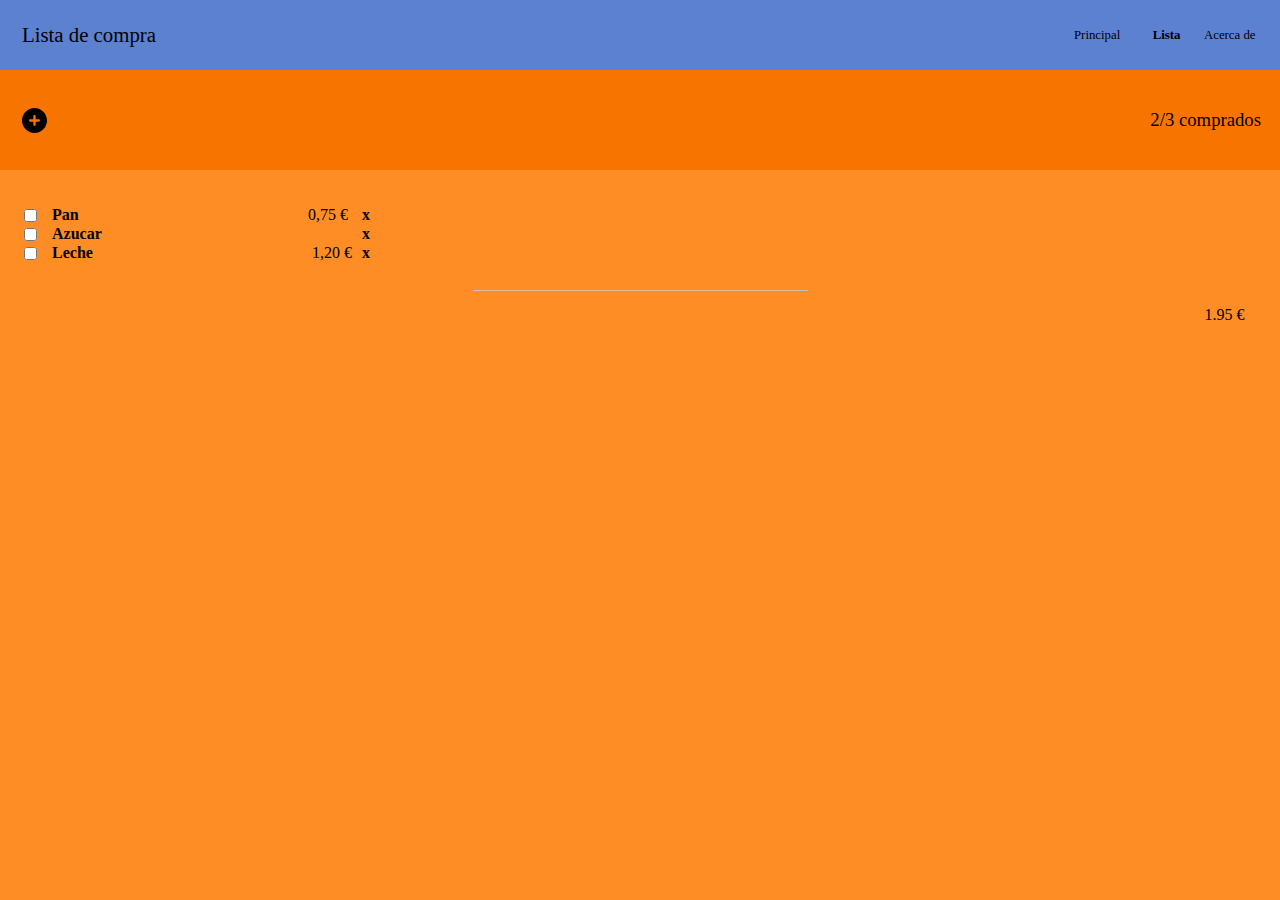
<file: index.html>
<!DOCTYPE html>
<html lang="es">
  <head>
    <meta charset="UTF-8" />
    <meta http-equiv="X-UA-Compatible" content="IE=edge" />
    <meta name="viewport" content="width=device-width, initial-scale=1.0" />
    <link rel="stylesheet" href="index.css" />
    <link rel="icon" type="image/x-icon" href="shopping-icon.png" />
    <title>Shopping-List</title>
  </head>
  <body>
    <main>
      <header>
        <h1>Lista de compra</h1>
        <ul class="header-ul">
          <a href="item-add.html" class="header-li"><li>Principal</li> </a>
          <li class="lista header-li">Lista</li>
          <li class="header-li">Acerca de</li>
        </ul>
      </header>
      <section class="resume">
        <img src="circle-plus-solid.svg" alt="el simbolo plus" width="25px" />
        <h3>2/3 comprados</h3>
      </section>
      <section class="items">
        <form>
          <ul class="shopping-list-items">
            <li class="items__li">
              <span class="shopping-items">
                <input type="checkbox" name="item1" value="pan" class="space" />
                <label for="item1"> Pan</label><br />
              </span>
              <p>0,75 € <span>x</span></p>
            </li>
            <li class="items__li">
              <span class="shopping-items">
                <input
                  type="checkbox"
                  name="item2"
                  value="azucar"
                  class="space"
                />
                <label for="item2"> Azucar</label><br />
              </span>
              <p><span>x</span></p>
            </li>
            <li class="items__li">
              <span class="shopping-items">
                <input
                  type="checkbox"
                  name="item3"
                  value="leche"
                  class="space"
                />
                <label for="item3"> Leche</label><br />
              </span>
              <p>1,20 €<span>x</span></p>
            </li>
          </ul>
        </form>
        <div class="precios"></div>
      </section>
      <div class="line"></div>
      <section class="total">
        <p class="totalling">1.95 €</p>
      </section>
    </main>
  </body>
</html>
</file>
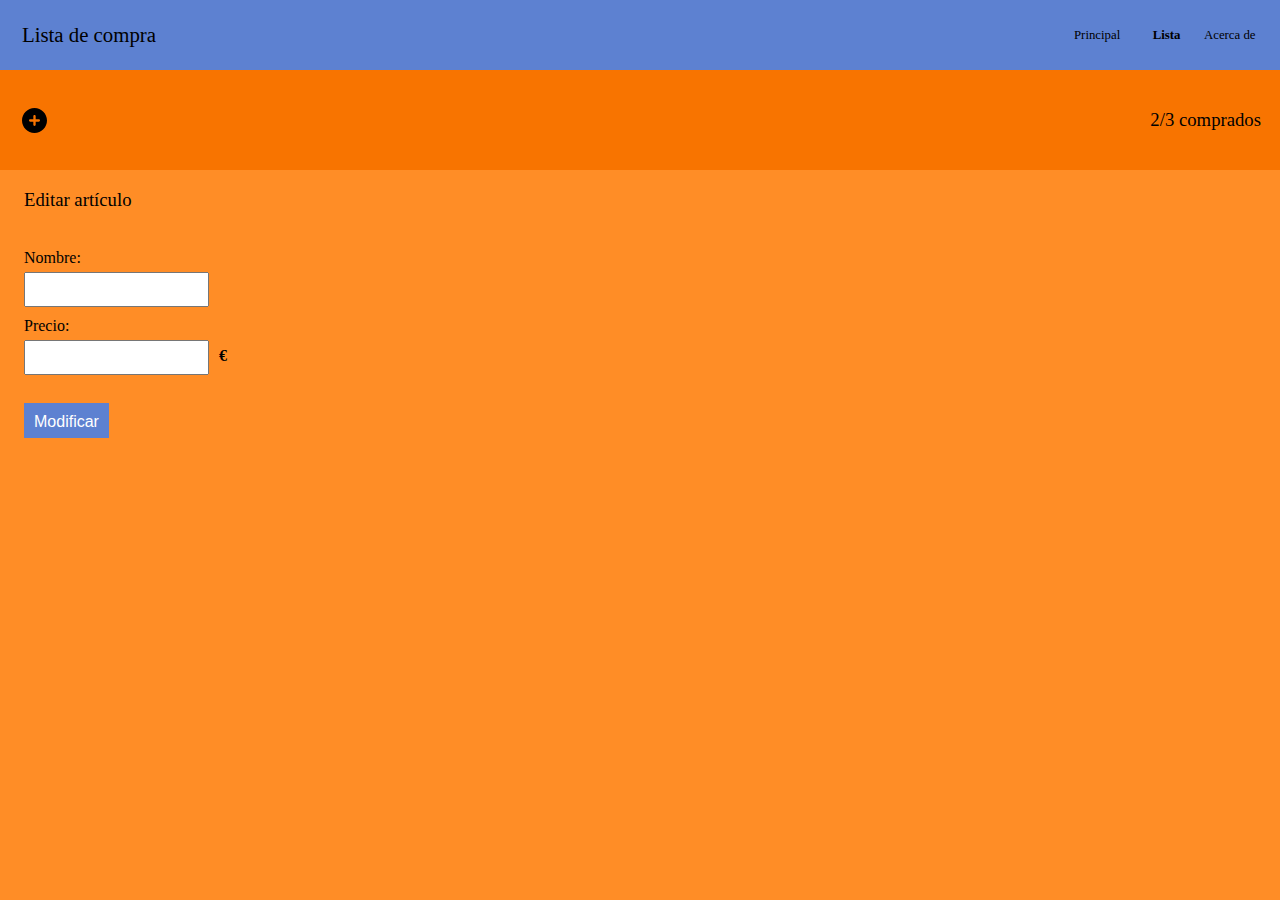
<file: item-add.html>
<!DOCTYPE html>
<html lang="es">
  <head>
    <meta charset="UTF-8" />
    <meta http-equiv="X-UA-Compatible" content="IE=edge" />
    <meta name="viewport" content="width=device-width, initial-scale=1.0" />
    <link rel="stylesheet" href="index.css" />
    <link rel="icon" type="image/x-icon" href="shopping-icon.png" />
    <title>Shopping-List</title>
  </head>
  <body>
    <main>
      <header>
        <h1>Lista de compra</h1>
        <ul class="header-ul">
          <a href="/index.html" class="header-li"><li>Principal</li> </a>
          <li class="lista header-li">Lista</li>
          <li class="header-li">Acerca de</li>
        </ul>
      </header>
      <section class="resume">
        <img src="circle-plus-solid.svg" alt="el simbolo plus" width="25px" />
        <h3>2/3 comprados</h3>
      </section>
      <section class="edit-items">
        <h3>Editar artículo</h3>
        <form>
          <label for="type">Nombre:</label> <br />
          <input type="text" name="type" class="input-text" /> <br />
          <label for="price">Precio:</label> <br />
          <span class="price-span">
            <input type="text" name="price" class="price" />
            <p class="euro">€</p>
          </span>
          <br />
          <button>Modificar</button>
        </form>
      </section>
      <section class="total"></section>
    </main>
  </body>
</html>
</file>
<file: index.css>
* {
  box-sizing: border-box;
}
body {
  margin: 0%;
  height: 100vh;
  background: #ff8d26;
}
main {
  display: flex;
  align-items: center;
  margin: 0%;
  flex-direction: column;
  height: 100vh;
}
header {
  display: flex;
  flex-direction: row;
  background: #5d81d1;
  width: 100vw;
  margin: 0%;
  height: 70px;
  padding: 15px 16px 15px 20px;
  align-content: center;
  align-items: center;
  justify-content: space-between;
}
h1 {
  background: #5d81d1;
  font-size: 1.3em;
  font-weight: 500;
  padding-left: 2px;
}
.header-ul {
  display: flex;
  flex-direction: row;
  justify-content: space-around;
  width: 200px;
  padding-left: 5px;
}
.header-li {
  font-size: 0.8em;
  list-style: none;
  margin: 0%;
  border-collapse: collapse;
  width: 55px;
  margin-bottom: 0%;
}
.lista {
  position: relative;
  display: flex;
  justify-content: center;
  align-items: center;
  font-weight: bold;
}
.resume {
  display: flex;
  align-items: center;
  justify-content: space-between;
  background-color: #f87400;
  height: 100px;
  width: 100vw;
  padding-left: 22px;
  padding-right: 19px;
}
.items {
  background: #ff8d26;
  width: 100vw;
  flex-direction: row;
  justify-content: space-between;
  padding-left: 10px;
  height: 105px;
}
section.items {
  display: flex;
}
h3 {
  font-weight: 200;
}
form {
  margin-top: 20px;
  width: 200px;
}
.shopping-items {
  display: flex;
  flex-direction: row;
  justify-content: flex-start;
}
.shopping-list-items {
  padding-left: 0;
}
span {
  font-weight: bold;
  padding-left: 10px;
}
.precios {
  display: flex;
  flex-direction: column;
  justify-content: flex-start;
  align-items: flex-end;
  padding-right: 15px;
  margin-top: 25px;
}
p {
  height: 16px;
  margin: 0%;
}
.line {
  width: 335px;
  border-bottom: 1px solid rgb(218, 189, 166);
  padding-left: 5px;
  margin: 15px;
}
a {
  text-decoration: none;
  color: #000;
}
button {
  background: #5d81d1;
  border: none;
  padding: 10px;
  color: #fff;
  font-weight: 200;
  font-size: 1em;
  margin-top: 10px;
  height: 35px;
}
.edit-items {
  display: flex;
  flex-direction: column;
  justify-content: space-between;
  align-items: flex-start;
  padding-left: 10px;
  height: 140px;
  width: 100%;
  align-content: flex-start;
  margin-left: 28px;
}
.input-text {
  margin-top: 5px;
  margin-bottom: 10px;
  height: 35px;
}
.price {
  margin-top: 5px;
  height: 35px;
}
p.euro {
  position: relative;
  left: 10px;
}
.items__li {
  display: flex;
  justify-content: space-between;
  width: 360px;
}
.items__li:checked {
  text-decoration: line-through;
}
.total {
  display: flex;
  justify-content: flex-end;
  width: 100%;
  margin-right: 71px;
}
.space {
  margin-right: 15px;
}
.price-span {
  display: flex;
  justify-content: flex-start;
  flex-direction: row;
  align-content: center;
  align-items: center;
  padding-left: 0;
}
</file>
